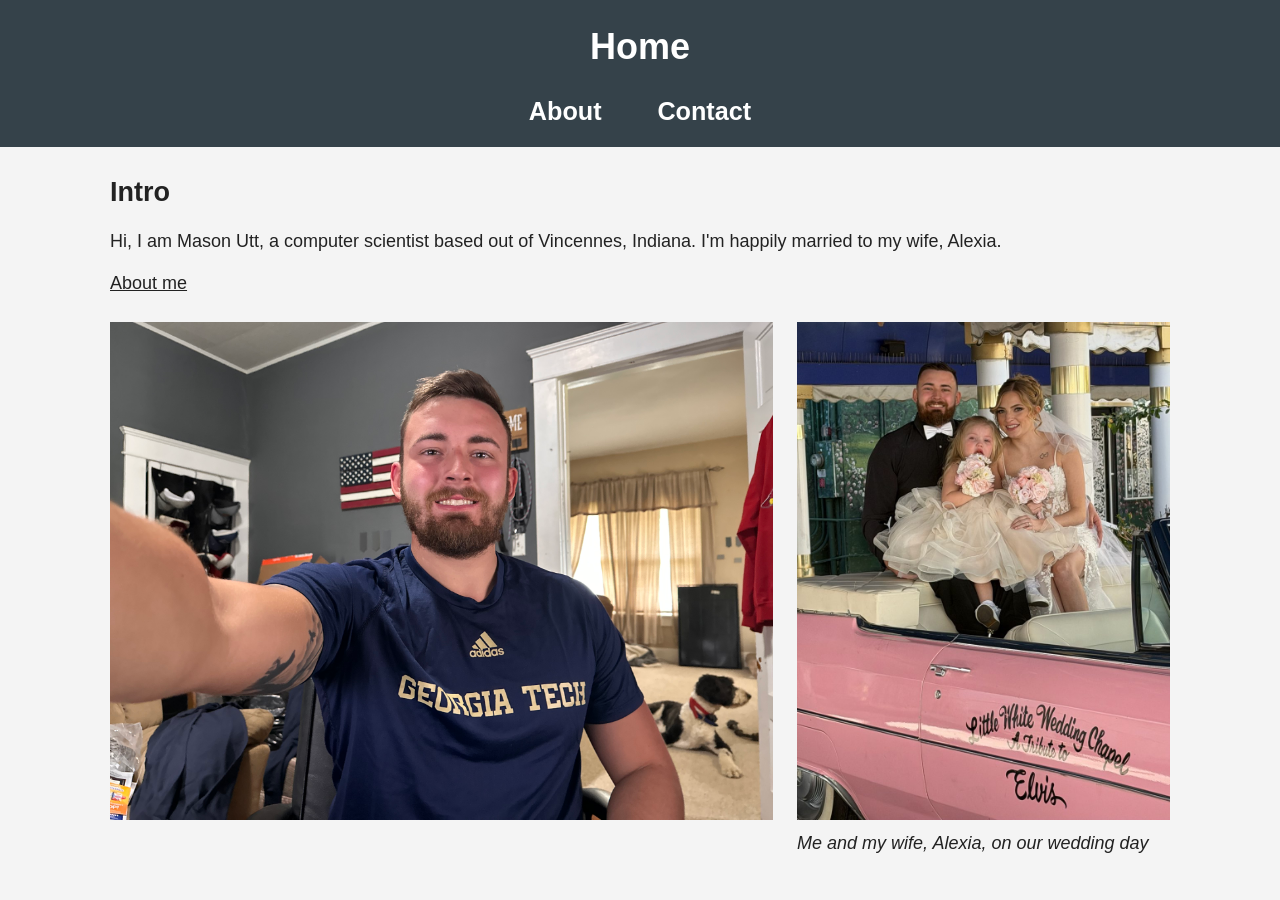
<file: index.html>
<!DOCTYPE html>
<html lang="en">

<head>
    <meta charset="UTF-8">
    <meta http-equiv="X-UA-Compatible" content="IE=edge">
    <meta name="viewport" content="width=device-width, initial-scale=1">
    <link rel="stylesheet" href="style.css">
    <title>Mason Utt</title>
</head>

<body>
    <header>
        <h1>Home</h1>
        <nav>
            <ul>
                <li><a href="about.html">About</a></li>
                <li><a href="contact.html">Contact</a></li>
            </ul>
        </nav>
    </header>

    <main class="container">
        <section id="home">
            <h2>Intro</h2>
            <p>Hi, I am Mason Utt, a computer scientist based out of Vincennes, Indiana. I'm happily married to my wife, Alexia.</p>
            <a href="about.html">About me</a>

            <div class="photo-grid">
                <figure class="photo photo-landscape">
                    <img src="georgiaTechSelfie.jpg" alt="Picture of Mason">
                </figure>
                <figure class="photo photo-portrait">
                    <img src="wedding.jpg" alt="Mason and Alexia Utt on their wedding day">
                    <figcaption>Me and my wife, Alexia, on our wedding day</figcaption>
                </figure>
            </div>
        </section>
    </main>

    <!-- <footer>
        <p>2023 Mason Utt</p>
    </footer> -->
</body>

</html>
</file>
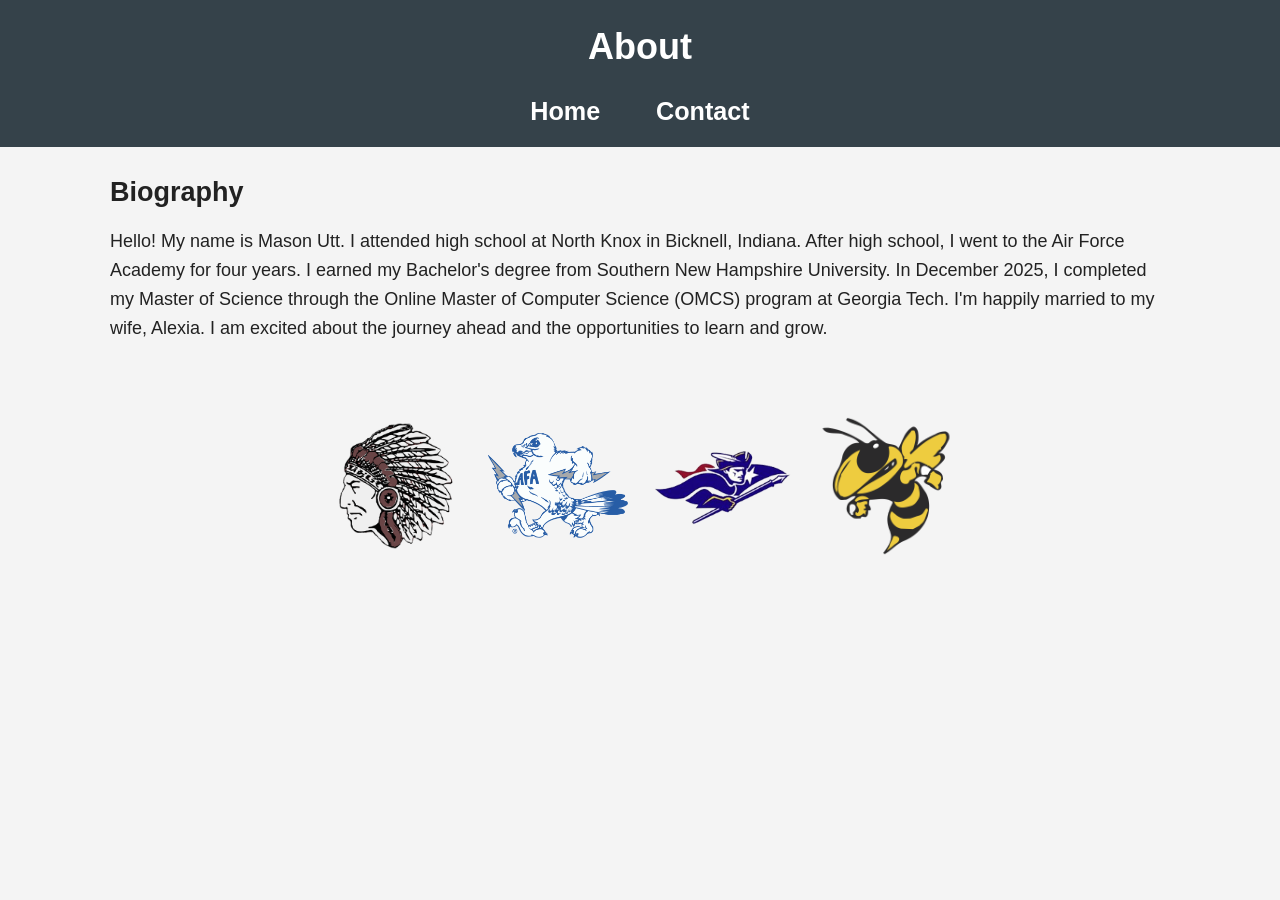
<file: about.html>
<!DOCTYPE html>
<html lang="en">

<head>
    <meta charset="UTF-8">
    <meta http-equiv="X-UA-Compatible" content="IE=edge">
    <meta name="viewport" content="width=device-width, initial-scale=1">
    <link rel="stylesheet" href="style.css">
    <title>About Mason Utt</title>
</head>

<body>
    <header>
        <h1>About</h1>
        <nav>
            <ul>
                <li><a href="index.html">Home</a></li>
                <!-- <li><a href="about.html">About</a></li> -->
                <li><a href="contact.html">Contact</a></li>
            </ul>
        </nav>
    </header>

    <main class="container">
        <section id="about">
            <h2>Biography</h2>
            <p>
                Hello! My name is Mason Utt. I attended high school at North Knox in Bicknell, Indiana. After high school, I went to the Air Force Academy for four years. I earned my Bachelor's degree from Southern New Hampshire University. In December 2025, I completed my Master of Science through the Online Master of Computer Science (OMCS) program at Georgia Tech. I'm happily married to my wife, Alexia. I am excited about the journey ahead and the opportunities to learn and grow.
            </p>
        </section>

        <div class="image-container">
            <a href="https://www.nknox.k12.in.us"><img src="warrior.png" alt="NK Warrior"></a>
            <a href="https://www.usafa.af.mil"><img src="AFfalcon.gif" alt="AF Falcon"></a>
            <a href="https://www.snhu.edu"><img src="snhuPenman.png" alt="SNHU Penmen"></a>
            <a href="https://www.gatech.edu"><img src="gtyellowjacket.png" alt="GT Yellowjacket"></a>
        </div>
    </main>

    <!-- <footer>
        <p>2023 Mason Utt</p>
    </footer> -->
</body>

</html>
</file>
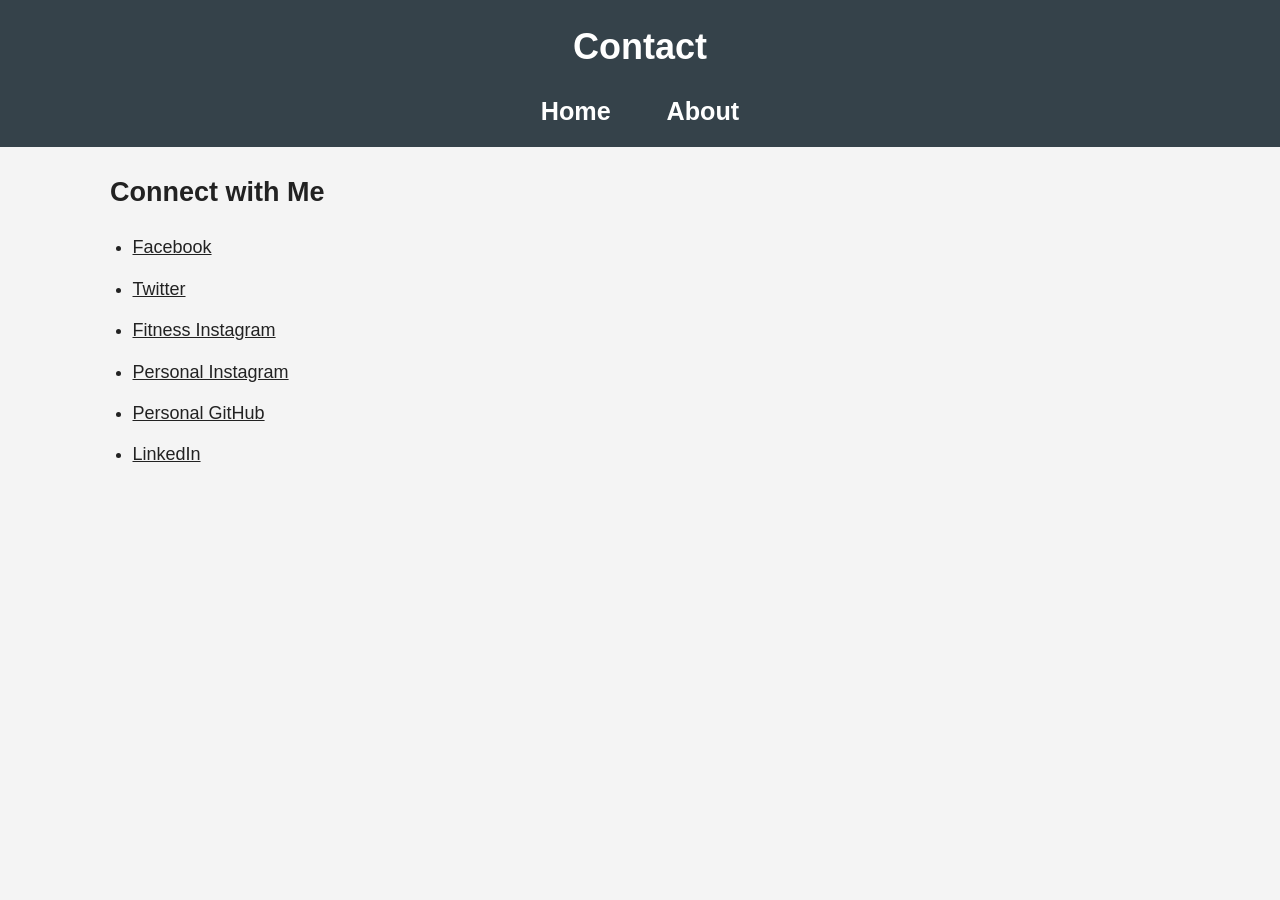
<file: contact.html>
<!DOCTYPE html>
<html lang="en">

<head>
    <meta charset="UTF-8">
    <meta http-equiv="X-UA-Compatible" content="IE=edge">
    <meta name="viewport" content="width=device-width, initial-scale=1">
    <link rel="stylesheet" href="style.css">
    <title>Contact Mason Utt</title>
</head>

<body>
    <header>
        <h1>Contact</h1>
        <nav>
            <ul>
                <li><a href="index.html">Home</a></li>
                <li><a href="about.html">About</a></li>
                <!-- <li><a href="contact.html">Contact</a></li> -->
            </ul>
        </nav>
    </header>

    <main class="container">
        <section id="contact">
            <h2>Connect with Me</h2>
            <ul>
                <li><a href="https://www.facebook.com/mason.utt" target="_blank">Facebook</a></li>
                <li><a href="https://twitter.com/mason_utt" target="_blank">Twitter</a></li>
                <li><a href="https://www.instagram.com/masonuttlifts" target="_blank">Fitness Instagram</a></li>
                <li><a href="https://www.instagram.com/mason_utt" target="_blank">Personal Instagram</a></li>
                <li><a href="https://github.com/masonutt99" target="_blank">Personal GitHub</a></li>
                <li><a href="https://www.linkedin.com/in/mason-utt/" target="_blank">LinkedIn</a></li>
            </ul>
        </section>
    </main>

    <!-- <footer>
        <p>2023 Mason Utt</p>
    </footer> -->
</body>

</html>
</file>
<file: style.css>
/* Reset some default styles in the browser */
*, *::before, *::after {
    box-sizing: border-box;
}
body, h1, h2, h3, p, ul, li, figure {
    margin: 0;
    padding: 0;
}

/* Apply a background color to the body */
body {
    background-color: #f4f4f4;
    font-family: Arial, sans-serif;
    font-size: 18px;
    line-height: 1.6;
    color: #222;
}

/* Images never overflow their container */
img {
    max-width: 100%;
    height: auto;
    display: block;
}

/* Style the header */
header {
    background: #35424a;
    color: #ffffff;
    text-align: center;
    padding: 1em 1em 0.5em;
}

/* Style the title */
header h1 {
    margin-bottom: 0.25em;
}

/* Style the navigation menu */
nav ul {
    background: #35424a;
    list-style: none;
    display: flex;
    flex-wrap: wrap;
    justify-content: center;
    gap: 0.5em 1em;
}
nav ul li a {
    display: inline-block;
    min-height: 44px;
    color: white;
    text-decoration: none;
    font-size: 1.4em;
    font-weight: bold;
    padding: 0.25em 0.75em;
}

a {
    color: inherit;
}
a:visited {
    color: inherit;
}

/* Centered page content */
.container {
    max-width: 1100px;
    margin: 0 auto;
    padding: 0 20px;
}

/* Add padding to sections */
section {
    padding: 24px 0;
}

section h2 {
    margin-bottom: 0.5em;
}

section p {
    margin-bottom: 0.75em;
}

/* Home page photos: column widths follow each photo's aspect ratio
   (4:3 selfie, 3:4 wedding photo) so both display at the same height */
.photo-grid {
    display: grid;
    grid-template-columns: 4fr 2.25fr;
    gap: 24px;
    align-items: start;
    margin-top: 24px;
}
.photo img {
    width: 100%;
}
.photo figcaption {
    font-style: italic;
    padding-top: 0.5em;
}

/* About page logo row */
.image-container {
    display: flex;
    flex-wrap: wrap;
    justify-content: center;
    align-items: center;
    gap: 24px;
    padding: 30px 0;
}
.image-container a {
    display: block;
    flex: 0 1 140px;
}
.image-container img {
    width: 100%;
}

/* Contact page links */
#contact ul {
    padding-left: 1.25em;
}
#contact li a {
    display: inline-block;
    padding: 0.35em 0;
}

/* Style the article */
article h3 {
    border-bottom: #35424a 3px solid;
    padding-bottom: 10px;
}

/* Style the footer */
footer {
    text-align: center;
    padding: 1em 0;
    background: #35424a;
    color: white;
}

/* Mobile: single column, full-width images */
@media (max-width: 768px) {
    body {
        font-size: 17px;
    }
    .container {
        padding: 0 16px;
    }
    nav ul li a {
        font-size: 1.2em;
    }
    .photo-grid {
        grid-template-columns: 1fr;
    }
    .image-container {
        gap: 16px;
    }
    .image-container a {
        flex-basis: 38%;
    }
}
</file>
